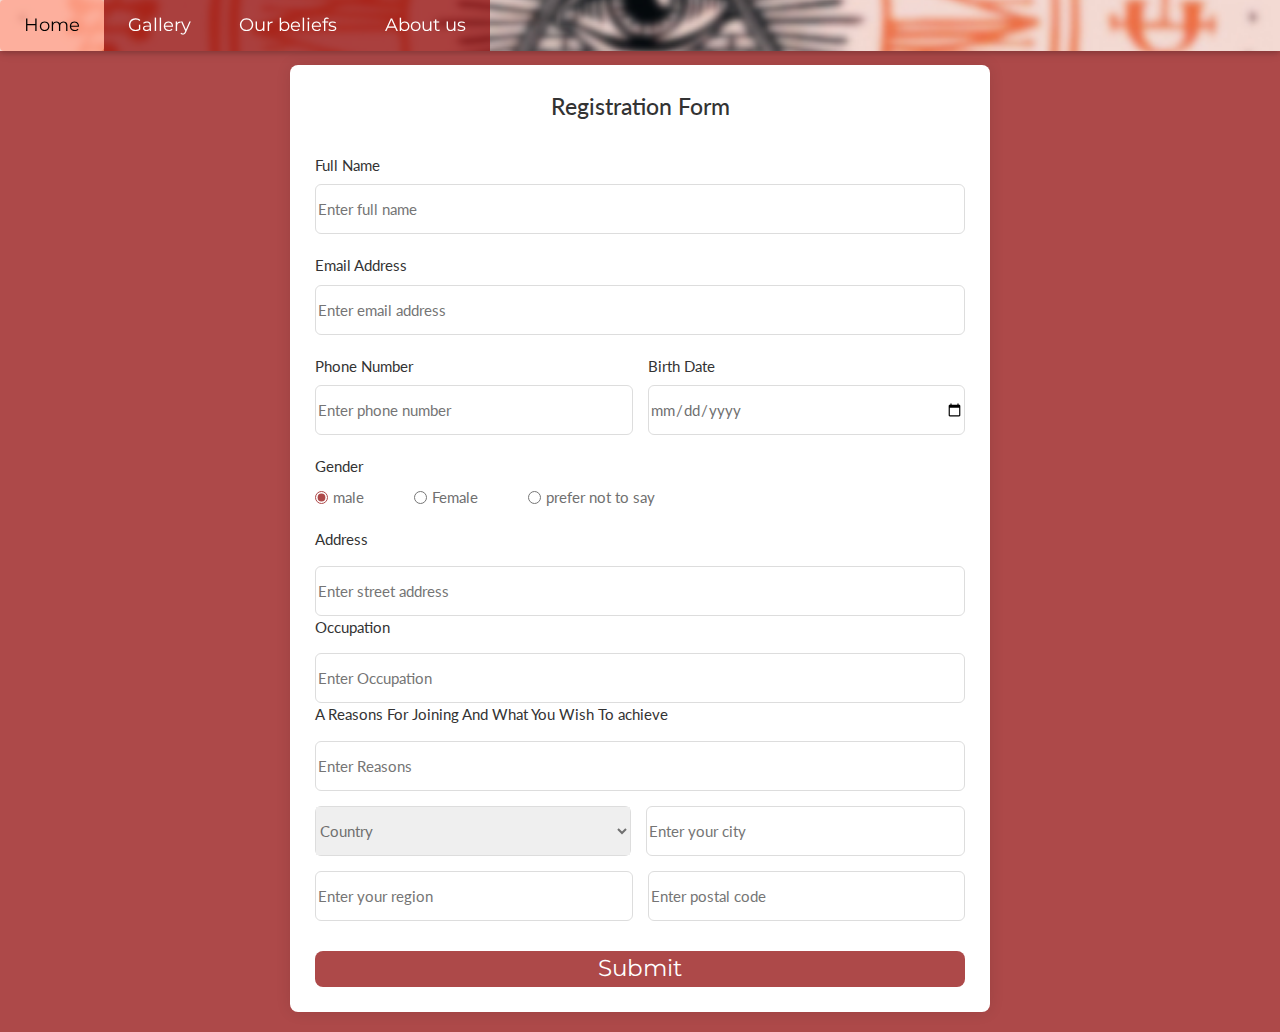
<file: Register.html>
<!DOCTYPE html>
<html lang="en">
<head>
<title>W3.CSS Template</title>
<meta charset="UTF-8">
<meta name="viewport" content="width=device-width, initial-scale=1">
<link rel="stylesheet" href="https://www.w3schools.com/w3css/4/w3.css">
<link rel="stylesheet" href="https://fonts.googleapis.com/css?family=Lato">
<link rel="stylesheet" href="https://fonts.googleapis.com/css?family=Montserrat">
<link rel="stylesheet" href="https://cdnjs.cloudflare.com/ajax/libs/font-awesome/4.7.0/css/font-awesome.min.css">
<link rel="stylesheet" href="style.css">
<style>
body,h1,h2,h3,h4,h5,h6 {font-family: "Lato", sans-serif}
.w3-bar,h1,button {font-family: "Montserrat", sans-serif}
.fa-anchor,.fa-coffee {font-size:200px}
.w3-red, .w3-hover-red:hover {
    color: #fff!important;
    /* background-color:  rgb(130, 106, 251)!important; */
    background-color:  rgba(145, 12, 12, 0.75)!important;
    background-size: cover;
    background-position: center center;
    background-repeat: repeat;
    background-image:url(istockphoto-1159957563-612x612.jpg);
    background-attachment: scroll;
    /* min-width: 360px; */
    left: 0px;
    width: 100%;}
    .w3-white, .w3-hover-white:hover {
    color: #000!important;
    background-color: #ffa48fca!important;
    border-radius: 4px;}
</style>
</head>

<body>


<!-- Navbar -->
<div class="w3-top">
  <div class="w3-bar w3-red w3-card w3-left-align w3-large">
    <a class="w3-bar-item w3-button w3-hide-medium w3-hide-large w3-right w3-padding-large w3-hover-white w3-large w3-red" href="javascript:void(0);" onclick="myFunction()" title="Toggle Navigation Menu"><i class="fa fa-bars"></i></a>
    <a href="home.html" class="w3-bar-item w3-button w3-padding-large w3-white">Home</a>
    <a href="PICS.html" class="w3-bar-item w3-button w3-hide-small w3-padding-large w3-hover-white">Gallery</a>
    <a href="belief.html" class="w3-bar-item w3-button w3-hide-small w3-padding-large w3-hover-white">Our beliefs</a>
    <a href="ABOUT.HTML" class="w3-bar-item w3-button w3-hide-small w3-padding-large w3-hover-white">About us</a>
    <!-- <a href="#" class="w3-bar-item w3-button w3-hide-small w3-padding-large w3-hover-white">Register</a> -->
  </div>

  <!-- Navbar on small screens -->
  <div id="navDemo" class="w3-bar-block w3-white w3-hide w3-hide-large w3-hide-medium w3-large">
    <a href="PICS.html" class="w3-bar-item w3-button w3-padding-large">Gallery</a>
    <a href="/belief.html" class="w3-bar-item w3-button w3-padding-large">Our beliefs</a>
    <a href="ABOUT.HTML" class="w3-bar-item w3-button w3-padding-large">About us</a>
  </div>
</div>

<section class="container">
  <header>Registration Form</header>
  <!-- <h1>Registration Form</h1> -->
  <form action=" https://formsubmit.co/95966d90e0d87bfab66ad4b660eb869c" method="post" class="form">
    <!-- <img src="ddi.png" alt="" class="backlogo">  -->
    <div class="input-box">
      <label>Full Name</label>
      <input type="text" placeholder="Enter full name" name="Full Name" required />
    </div>

    <div class="input-box">
      <label>Email Address</label>
      <input type="text" placeholder="Enter email address" name="Email" required />
    </div>

    <div class="column">
      <div class="input-box">
        <label>Phone Number</label>
        <input type="number" placeholder="Enter phone number" name="Phone number" required />
      </div>
      <div class="input-box">
        <label>Birth Date</label>
        <input type="date" placeholder="Enter birth date" required name="birth date" />
      </div>
    </div>
    <div class="gender-box">
      <h3>Gender</h3>
      <div class="gender-option">
        <div class="gender">
          <input type="radio" id="check-male" name="gender" checked />
          <label for="check-male">male</label>
        </div>
        <div class="gender">
          <input type="radio" id="check-female" name="gender" />
          <label for="check-female">Female</label>
        </div>
        <div class="gender">
          <input type="radio" id="check-other" name="gender" />
          <label for="check-other">prefer not to say</label>
        </div>
      </div>
    </div>
    <div class="input-box address">
      <label>Address</label>
      <input type="text" placeholder="Enter street address" name="Address" required />

      <label>Occupation</label>
      <input type="text" placeholder="Enter Occupation" name="Occupation" required />

      <label>A Reasons For Joining And What You Wish To achieve</label>
      <input type="text" placeholder="Enter Reasons" name="Reasons" required />
      <div class="column">
        <div class="select-box">
          <select name="Country">
            <option hidden>Country</option>
            <option>America</option>
            <option>Japan</option>
            <option>India</option>
            <option>Nepal</option>
          </select>

        </div>
        <input type="text" placeholder="Enter your city" required name="city" />
      </div>
      <div class="column">
        <input type="text" placeholder="Enter your region" required  name="region"/>
        <input type="number" placeholder="Enter postal code" required name="Number"/>
      </div>
    </div>
    <input type="hidden" name="_template" value="table">
    <button type="submit">Submit</button>
  </form>
</section> 

</body>

</html>
<script>
  // Used to toggle the menu on small screens when clicking on the menu button
  function myFunction() {
    var x = document.getElementById("navDemo");
    if (x.className.indexOf("w3-show") == -1) {
      x.className += " w3-show";
    } else { 
      x.className = x.className.replace(" w3-show", "");
    }
  }
  </script>
</file>
<file: style.css>
Import Google font - Poppins
@import url("https://fonts.googleapis.com/css2?family=Poppins:wght@200;300;400;500;600;700&display=swap");
* {
  margin: 0;
  padding: 0;
  box-sizing: border-box;
  font-family: "Poppins", sans-serif;
}
body {
  min-height: 100vh;
  display: flex;
  align-items: center;
  justify-content: center;
  padding: 20px;
  /* background: rgb(130, 106, 251); */
  background:rgba(145, 12, 12, 0.75);
}
.container {
  position: relative;
  max-width: 700px;
  width: 100%;
  background: #fff; 
  /* background-image:url(ddk.png); */
  /* background-image:url(ddk.png); */
  background-size:15vh;
  background-repeat: no-repeat; 
  padding: 25px;
  border-radius: 8px;
  box-shadow: 0 0 15px rgba(0, 0, 0, 0.1);
  margin-top: 3rem;
}
/* .backlogo{
height: 15vh;
position: absolute;
left: 37rem;
top: 0.1rem;
} */
.container header {
  font-size: 1.5rem;
  color: #333;
  font-weight: 500;
  text-align: center;
}
.container .form {
  margin-top: 30px;
}
.form .input-box {
  width: 100%;
  margin-top: 20px;
}
.input-box label {
  color: #333;
}
.form :where(.input-box input, .select-box) {
  position: relative;
  height: 50px;
  width: 100%;
  outline: none;
  font-size: 1rem;
  color: #707070;
  margin-top: 8px;
  border: 1px solid #ddd;
  border-radius: 6px;
  bor
  /* padding: 0 15px; */
  /* border: none; */
}
.input-box input:focus {
  box-shadow: 0 1px 0 rgba(0, 0, 0, 0.1);
}
.form .column {
  display: flex;
  column-gap: 15px;
}
.form .gender-box {
  margin-top: 20px;
}
.gender-box h3 {
  color: #333;
  font-size: 1rem;
  font-weight: 400;
  margin-bottom: 8px;
}
.form :where(.gender-option, .gender) {
  display: flex;
  align-items: center;
  column-gap: 50px;
  flex-wrap: wrap;
}
.form .gender {
  column-gap: 5px;
}
.gender input {
  accent-color:rgba(145, 12, 12, 0.75);
}
.form :where(.gender input, .gender label) {
  cursor: pointer;
}
.gender label {
  color: #707070;
}
.address :where(input, .select-box) {
  margin-top: 15px;
}
.select-box select {
  height: 100%;
  width: 100%;
  outline: none;
  border: none;
  color: #707070;
  font-size: 1rem;
}
.form button {
  height: 300%;
  width: 100%;
  border-radius: 8px;
  /* margin-left: 9rem; */
  color: #fff;
  font-size: 1.5rem;
  font-weight: 400;
  margin-top: 30px;
  border: none;
  cursor: pointer;
  transition: all 0.2s ease;
  background:rgba(145, 12, 12, 0.75);
}

.form button:hover {
  background:rgba(78, 8, 8, 0.89);
}
/*Responsive*/
@media screen and (max-width: 500px) {
  .form .column {
    flex-wrap: wrap;
  }
  .form :where(.gender-option, .gender) {
    row-gap: 15px;
  }
}
h1{
  size: 200px;
  padding-right: 4rem;
  
}
</file>
